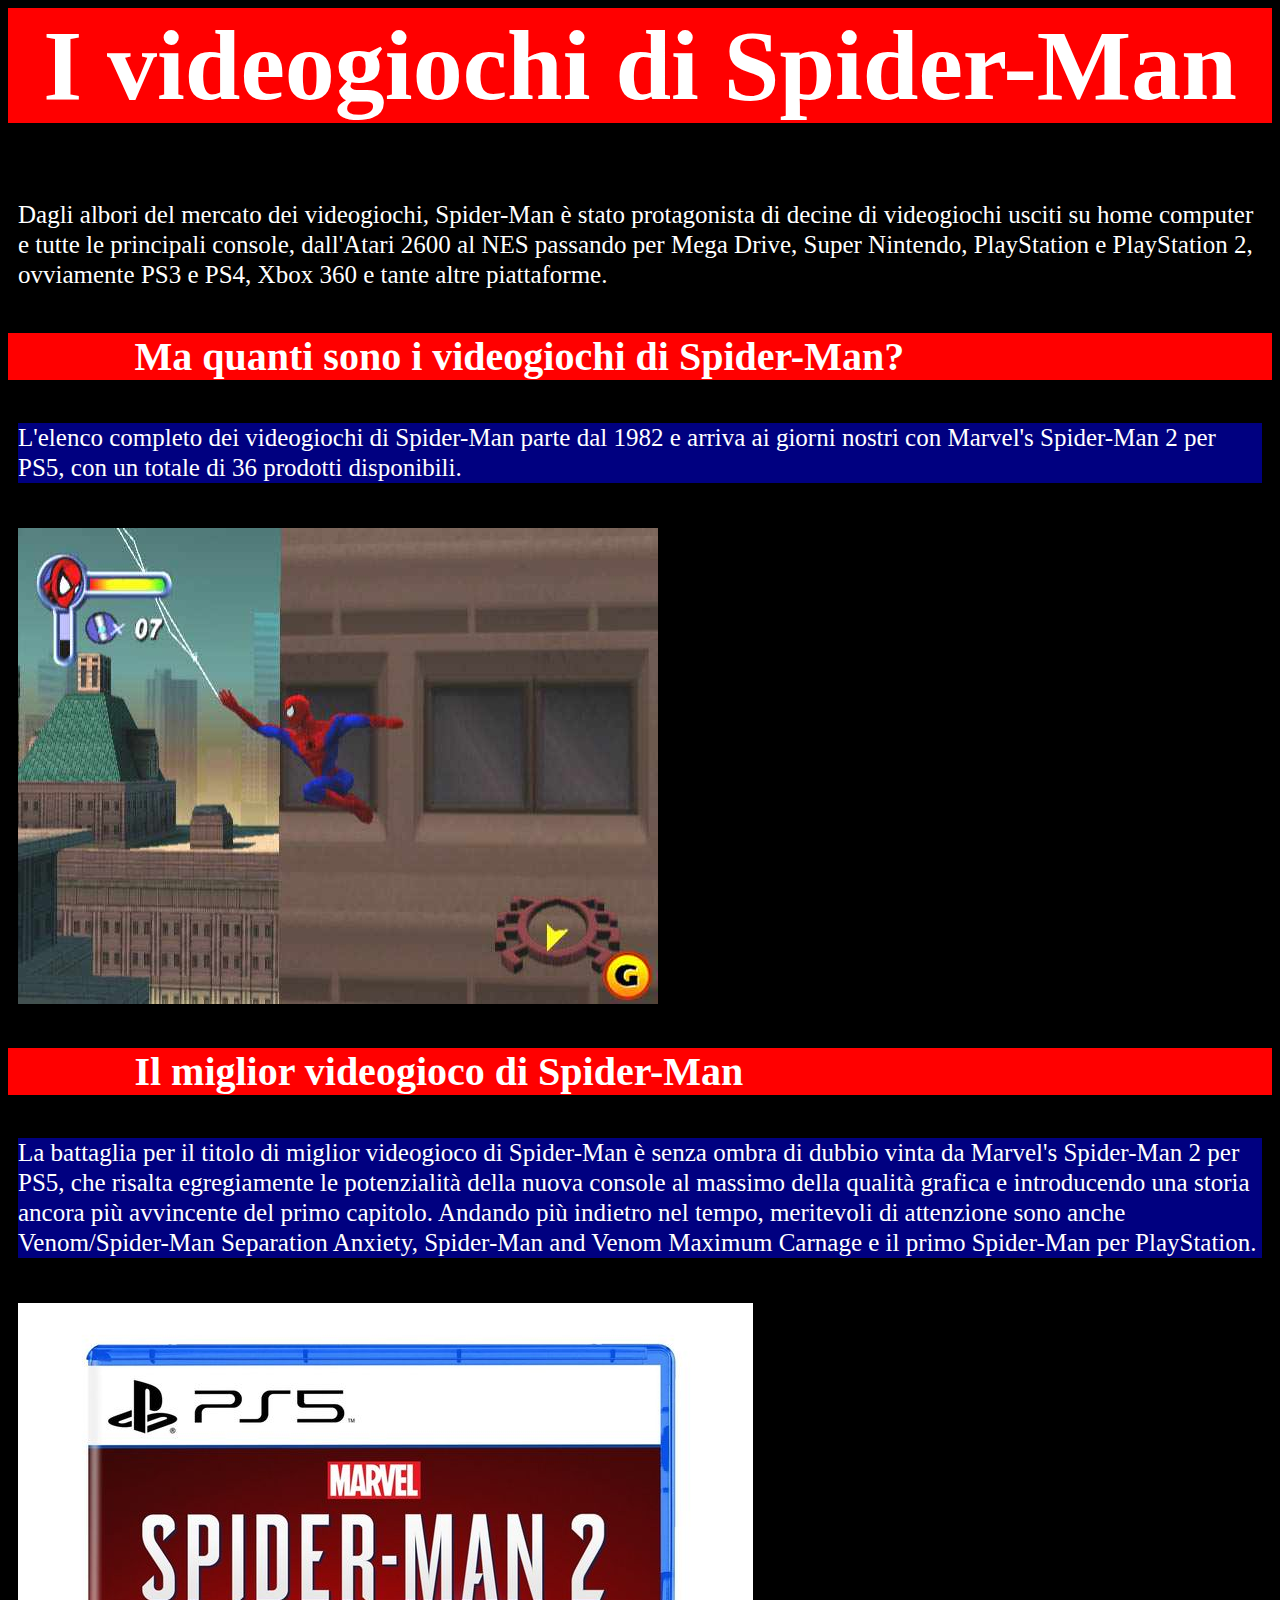
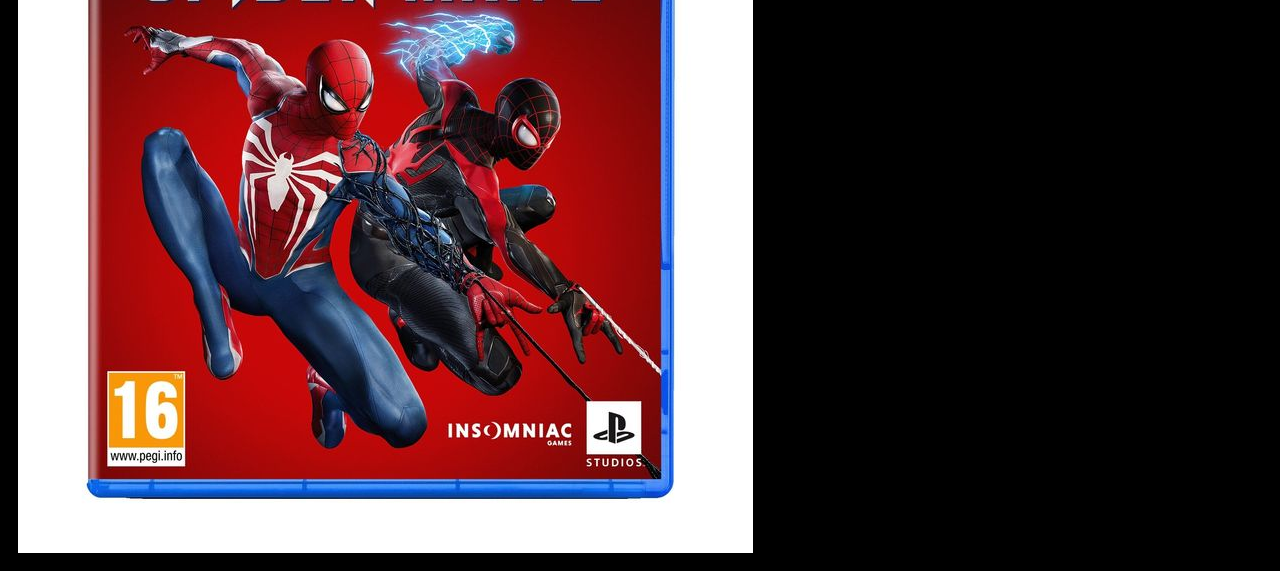
<file: pages/videogiochi.html>
<html>

<head>
<title> Spider-Man: giochi e videogiochi</title>
<link rel="stylesheet" href="./stile.css">
</head>


<body bgcolor="black">

<h1><center>I videogiochi di Spider-Man</center></h1>

<p style="background-color:black">Dagli albori del mercato dei videogiochi, Spider-Man è stato protagonista di decine di videogiochi usciti su home computer e tutte le principali console, dall'Atari 2600 al NES passando per Mega Drive, Super Nintendo, PlayStation e PlayStation 2, ovviamente PS3 e PS4, Xbox 360 e tante altre piattaforme.</p>

<h2> Ma quanti sono i videogiochi di Spider-Man? </h2>

<p> L'elenco completo dei videogiochi di Spider-Man parte dal 1982 e arriva ai giorni nostri con Marvel's Spider-Man 2 per PS5, con un totale di 36 prodotti disponibili. </p>

</img><img src="videogame2.jpg"></img>

<h2> Il miglior videogioco di Spider-Man </h2>
<p> La battaglia per il titolo di miglior videogioco di Spider-Man è senza ombra di dubbio vinta da Marvel's Spider-Man 2 per PS5, che risalta egregiamente le potenzialità della nuova console al massimo della qualità grafica e introducendo una storia ancora più avvincente del primo capitolo. Andando più indietro nel tempo, meritevoli di attenzione sono anche Venom/Spider-Man Separation Anxiety, Spider-Man and Venom Maximum Carnage e il primo Spider-Man per PlayStation. </p>

<a href="https://www.amazon.it/Playstation-Marvels-Spider-Man-2/dp/B0C8187TV9/"><img src="./Marvel’s Spider-man 2 Ps5.jpg" align='center'></img></a>

<script src="https://www.gdprset.it/widget/gdpr-it-1.js" type="text/javascript"></script>
</body>


</html>
</file>
<file: pages/stile.css>
p {
font-size:25px;
line-height:30px;
background-color:#000080;
color:white; 
  font-family: "Times New Roman";
  text-align: left;
border: 10px solid #000;
	font-style: normal;
}
img {
border: 10px solid #000;
}

h1 {
	font-size:100px;
	background-color:red;
	color: white;
	text-align:center;
font-family:Bodoni MT;
}

h2 {
	font-size:40px;
	background-color:red;
	color: white;
	text-align:left;
text-indent: 10%;
font-family:Bodoni MT;
}
</file>
